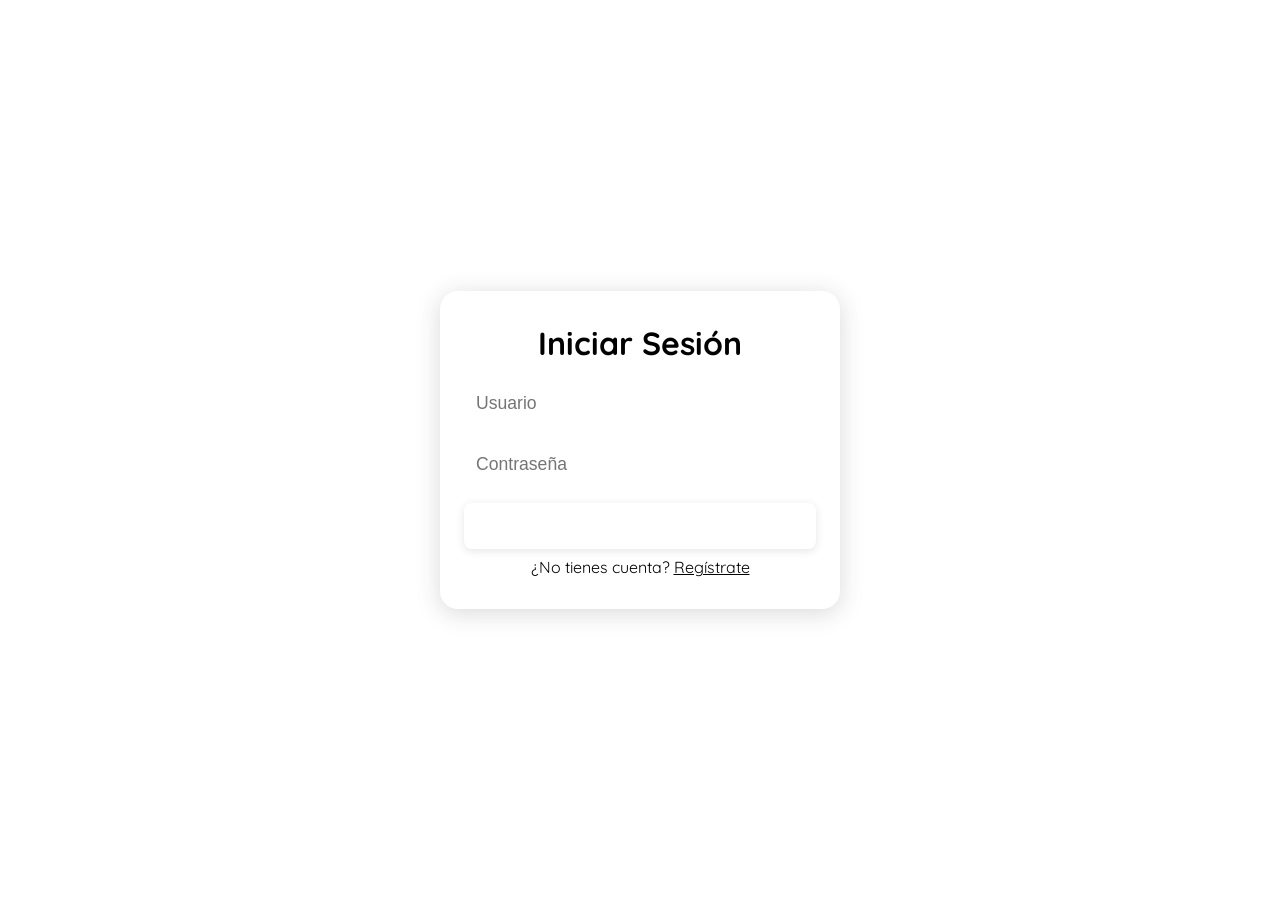
<file: acceso.html>
<!DOCTYPE html>
<html lang="es">
<head>
  <meta charset="UTF-8" />
  <meta name="viewport" content="width=device-width, initial-scale=1.0"/>
  <title>Acceso - Hospedaje Tauramena</title>
  <link href="https://fonts.googleapis.com/css2?family=Quicksand:wght@400;700&display=swap" rel="stylesheet">
  <link rel="stylesheet" href="estilos.css">
  <style>
    body { display: flex; align-items: center; justify-content: center; min-height: 100vh; background: linear-gradient(120deg, var(--verde-claro) 60%, var(--azul-cielo) 100%); }
    .acceso-container { background: #fff; border-radius: 18px; box-shadow: 0 4px 24px rgba(44,44,44,0.18); padding: 32px 24px; max-width: 400px; width: 100%; }
    .acceso-container h2 { text-align: center; color: var(--verde-naturaleza); margin-bottom: 18px; font-size: 2rem; }
    .acceso-container form { display: flex; flex-direction: column; gap: 16px; }
    .acceso-container input { padding: 12px; border-radius: 8px; border: 1.5px solid var(--verde-naturaleza); font-size: 1.1rem; }
    .acceso-container button { background: var(--verde-naturaleza); color: #fff; font-size: 1.2rem; padding: 12px; border: none; border-radius: 8px; cursor: pointer; box-shadow: 0 2px 8px rgba(44,44,44,0.12); transition: background 0.3s; font-weight: bold; }
    .acceso-container .switch-link { text-align: center; font-size: 1rem; margin-top: 8px; }
    .acceso-container .switch-link a { color: var(--verde-naturaleza); text-decoration: underline; cursor: pointer; }
  </style>
</head>
<body>
  <div class="acceso-container">
    <section id="login" style="display:block;">
      <h2>Iniciar Sesión</h2>
      <form id="form-login">
        <input type="text" id="login-user" placeholder="Usuario" required>
        <input type="password" id="login-pass" placeholder="Contraseña" required>
        <button type="submit">Entrar</button>
      </form>
      <div class="switch-link">¿No tienes cuenta? <a onclick="mostrarRegistro()">Regístrate</a></div>
    </section>
    <section id="registro" style="display:none;">
      <h2>Registro de Usuario</h2>
      <form id="form-registro">
        <input type="text" id="reg-user" placeholder="Usuario" required>
        <input type="email" id="reg-email" placeholder="Correo electrónico" required>
        <input type="password" id="reg-pass" placeholder="Contraseña" required>
        <button type="submit">Registrar</button>
      </form>
      <div class="switch-link">¿Ya tienes cuenta? <a onclick="mostrarLogin()">Inicia sesión</a></div>
    </section>
  </div>
  <script>
    function mostrarRegistro() {
      document.getElementById('login').style.display = 'none';
      document.getElementById('registro').style.display = 'block';
    }
    function mostrarLogin() {
      document.getElementById('registro').style.display = 'none';
      document.getElementById('login').style.display = 'block';
    }
    // Registro
    document.getElementById('form-registro').addEventListener('submit', function(e) {
      e.preventDefault();
      var usuario = document.getElementById('reg-user').value;
      var correo = document.getElementById('reg-email').value;
      var contrasena = document.getElementById('reg-pass').value;
      if(usuario && correo && contrasena) {
        var usuarios = JSON.parse(localStorage.getItem('usuarios') || '[]');
        if(usuarios.find(u => u.usuario === usuario)) {
          alert('El usuario ya existe.');
        } else {
          usuarios.push({usuario, correo, contrasena});
          localStorage.setItem('usuarios', JSON.stringify(usuarios));
          alert('¡Usuario registrado exitosamente!');
          document.getElementById('form-registro').reset();
          mostrarLogin();
        }
      } else {
        alert('Por favor, completa todos los campos.');
      }
    });
    // Login
    document.getElementById('form-login').addEventListener('submit', function(e) {
      e.preventDefault();
      var usuario = document.getElementById('login-user').value;
      var contrasena = document.getElementById('login-pass').value;
      var usuarios = JSON.parse(localStorage.getItem('usuarios') || '[]');
      var encontrado = usuarios.find(u => u.usuario === usuario && u.contrasena === contrasena);
      if(encontrado) {
        localStorage.setItem('usuarioActivo', usuario);
        document.getElementById('form-login').reset();
        // Mensaje personalizado antes de redirigir
        let mensaje = document.createElement('div');
        mensaje.textContent = '¡Bienvenido, ' + usuario + '! Serás redirigido a la página principal.';
        mensaje.style = 'background: #eaf6f6; color: #388e3c; font-size: 1.2rem; text-align: center; padding: 18px; border-radius: 12px; margin-top: 18px; font-weight: bold;';
        document.querySelector('.acceso-container').appendChild(mensaje);
        setTimeout(function(){ window.location.href = 'INICIO1.HTML'; }, 1800);
      } else {
        alert('Usuario o contraseña incorrectos.');
      }
    });
  </script>
</body>
</html>
</file>
<file: estilos.css>
/* Modal para ampliar imagen */
.img-modal {
  display:none; position:fixed; z-index:9999; left:0; top:0; width:100vw; height:100vh; background:rgba(44,44,44,0.7); justify-content:center; align-items:center;
}
.img-modal img {
  max-width:90vw; max-height:90vh; border-radius:16px; box-shadow:0 4px 24px #0008;
}
.img-modal.active { display:flex; }
/* Fondo visual para el header */
/* Header visual mejorado */
:root {
  --color-primario: #388e3c;
  --color-secundario: #2f80ed;
  --color-acento: #ffd700;
  --color-fondo: #f5f3e7;
  --color-blanco: #fff;
  --color-gris: #eaf6f6;
  --color-hover: #7c3aed;
  --color-shadow: rgba(44,44,44,0.13);
  --color-tarjeta: #ffffff;
  --color-tarjeta-hover: #f3e8ff;
}

body {
  background: linear-gradient(90deg, var(--color-fondo-inicio) 0%, var(--color-fondo-final) 100%);
  color: var(--color-primario);
  font-family: 'Quicksand', 'Segoe UI', sans-serif;
}

.header-text {
  background: linear-gradient(120deg, var(--color-blanco) 60%, var(--color-tarjeta) 100%);
  border-radius: 32px;
  box-shadow: 0 8px 32px var(--color-shadow), 0 2px 8px var(--color-shadow);
  padding: 40px 0 32px 0;
  margin-bottom: 18px;
  border: 2px solid var(--color-primario);
  display: flex;
  flex-direction: column;
  align-items: center;
  gap: 24px;
  justify-content: center;
  position: relative;
  overflow: hidden;
  animation: fadeInDown 1s;
}

.header-text h1 {
  font-size: 3.1rem;
  color: var(--color-primario);
  text-shadow: 0 4px 18px var(--color-gris), 0 2px 12px var(--color-acento);
  font-weight: 800;
  margin-bottom: 0;
  display: flex;
  align-items: center;
  gap: 16px;
  justify-content: center;
  text-align: center;
  letter-spacing: 2px;
}

.header-text .logo {
  height: 110px;
  width: auto;
  margin-left: 20px;
  margin-right: 20px;
  box-shadow: 0 4px 24px var(--color-shadow), 0 2px 8px var(--color-shadow);
  border-radius: 18px;
  transition: transform 0.4s;
}
.header-text .logo:hover {
  transform: scale(1.08) rotate(-3deg);
}

.header-text .frase {
  font-size: 2.1rem;
  color: var(--color-secundario);
  margin-top: 18px;
  font-weight: 600;
  letter-spacing: 2px;
  text-align: center;
  text-shadow: 0 2px 12px var(--color-gris), 0 1px 8px var(--color-acento);
}

/* Animación para el header */
@keyframes fadeInDown {
  from { opacity: 0; transform: translateY(-40px); }
  to { opacity: 1; transform: translateY(0); }
}

/* Botón flotante para ir arriba */
#btn-top {
  position: fixed;
  bottom: 32px;
  right: 32px;
  background: var(--color-hover);
  color: var(--color-blanco);
  border: none;
  border-radius: 50%;
  width: 48px;
  height: 48px;
  font-size: 2rem;
  box-shadow: 0 4px 16px var(--color-shadow);
  cursor: pointer;
  opacity: 0.8;
  z-index: 9999;
  transition: background 0.3s, transform 0.3s;
}
#btn-top:hover {
  background: var(--color-acento);
  color: var(--color-primario);
  transform: scale(1.1);
}

/* Tarjetas con animación y colores modernos */
.tarjeta-hotel, .tarjeta-cabana {
  background: linear-gradient(120deg, var(--color-tarjeta) 60%, var(--color-tarjeta-hover) 100%);
  padding: 22px 18px 18px 18px;
  border-radius: 20px;
  box-shadow: 0 8px 32px var(--color-shadow), 0 2px 8px var(--color-shadow);
  cursor: pointer;
  transition: box-shadow 0.3s, transform 0.3s, background 0.3s;
  border: 2px solid var(--color-primario);
  opacity: 0;
  animation: fadeIn 1.2s forwards;
}
.tarjeta-hotel:hover, .tarjeta-cabana:hover {
  transform: translateY(-8px) scale(1.04);
  box-shadow: 0 16px 32px var(--color-shadow);
  background: linear-gradient(120deg, var(--color-acento) 80%, var(--color-primario) 100%);
}

/* Botones y enlaces con efecto moderno */
button, .sidebar a {
  transition: background 0.3s, color 0.3s, box-shadow 0.3s, transform 0.2s;
  border-radius: 8px;
}
button:hover, .sidebar a:hover {
  background: var(--color-hover);
  color: var(--color-blanco);
  box-shadow: 0 4px 16px var(--color-shadow);
  transform: scale(1.08);
}

/* Loader animado */
#loader {
  position: fixed;
  top: 0; left: 0; right: 0; bottom: 0;
  background: rgba(255,255,255,0.7);
  display: flex;
  align-items: center;
  justify-content: center;
  z-index: 99999;
}
#loader .spinner {
  border: 6px solid var(--color-gris);
  border-top: 6px solid var(--color-hover);
  border-radius: 50%;
  width: 60px;
  height: 60px;
  animation: spin 1s linear infinite;
}
@keyframes spin {
  0% { transform: rotate(0deg); }
  100% { transform: rotate(360deg); }
}
.header-text {
  background: linear-gradient(120deg, #e2f7e1 60%, #fffbe6 100%);
  border-radius: 24px;
  box-shadow: 0 8px 32px rgba(44,44,44,0.13), 0 2px 8px rgba(44,44,44,0.10);
  padding: 32px 0;
  margin-bottom: 16px;
  border: 2px solid #b2dfdb;
  display: flex;
  align-items: center;
  gap: 24px;
  justify-content: center;
}
.header-text h1 {
  font-size: 3.1rem;
  color: #388e3c;
  text-shadow: 0 4px 18px #b2dfdb, 0 2px 12px #fff7ae;
  font-weight: 800;
  margin-bottom: 0;
  display: flex;
  align-items: center;
  gap: 16px;
  justify-content: center;
  text-align: center;
}
.header-text .logo {
  height: 110px;
  width: auto;
  margin-left: 20px;
  margin-right: 20px;
  box-shadow: 0 4px 24px rgba(56,142,60,0.18), 0 2px 8px rgba(44,44,44,0.10);
  border-radius: 18px;
}
.header-text .frase {
  font-size: 2.1rem;
  color: #e0eaf7;
  margin-top: 18px;
  font-weight: 600;
  letter-spacing: 2px;
  text-align: center;
  text-shadow: 0 2px 12px #b2dfdb, 0 1px 8px #fffbe6;
}
/* Mejoras responsive generales */
@media (max-width: 900px) {
  .container { flex-direction: column; }
  .sidebar {
    position: fixed;
    left: -240px;
    top: 0;
    height: 100vh;
    z-index: 2000;
    transition: left 0.4s;
    width: 220px;
  }
  .sidebar.visible { left: 0; }
  #btn-menu {
    display: block;
    position: fixed;
    top: 24px;
    left: 24px;
    background: var(--azul-claro);
    color: var(--blanco);
    border: none;
    border-radius: 50%;
    width: 44px;
    height: 44px;
    font-size: 1.7rem;
    z-index: 2100;
    box-shadow: 0 2px 8px rgba(44,44,44,0.12);
    cursor: pointer;
  }
  .tarjetas-hoteles, .tarjetas-cabanas {
    grid-template-columns: 1fr 1fr;
    gap: 18px 12px;
  }
  .logo { height: 60px; }
  header { flex-direction: column; padding: 18px; }
}

@media (max-width: 600px) {
  .content { padding: 8px; }
  .header-text h1 { font-size: 1.2rem; }
  .banner-outside { font-size: 0.95rem; padding: 7px; }
  .tarjeta-hotel, .tarjeta-cabana { padding: 8px; border-radius: 12px; }
  .tarjetas-hoteles, .tarjetas-cabanas {
    grid-template-columns: 1fr;
    gap: 12px 0;
  }
  .sidebar { width: 180px; padding: 18px 8px; }
  .logo { height: 40px; }
  header { flex-direction: column; padding: 10px; }
  .carrusel img, .imagenes-carrusel img {
    max-width: 100%;
    height: auto;
    border-radius: 10px;
  }
  .servicio-icon svg { width: 24px; height: 24px; }
  .sidebar a { font-size: 1rem; }
}
/* Estilos adicionales extraídos del HTML */
.tarjeta-hotel, .tarjeta-cabana {
  will-change: transform, box-shadow;
}
.tarjeta-hotel:hover, .tarjeta-cabana:hover {
  box-shadow: 0 16px 32px rgba(44,44,44,0.22), 0 2px 8px rgba(44,44,44,0.10);
  transform: translateY(-10px) scale(1.05);
  transition: box-shadow 0.3s, transform 0.3s;
}
button, .sidebar a {
  transition: background 0.3s, color 0.3s, box-shadow 0.3s, transform 0.2s;
}
button:hover, .sidebar a:hover {
  box-shadow: 0 4px 16px rgba(44,44,44,0.18);
  transform: scale(1.08);
}
.overlay-tarjeta {
  backdrop-filter: blur(6px);
  background-color: rgba(0,0,0,0.6);
}
.seccion.activa {
  animation: fadeIn 0.7s;
}
@keyframes fadeIn {
  from { opacity: 0; transform: translateY(30px); }
  to { opacity: 1; transform: translateY(0); }
}
.indicadores-carrusel {
  display: flex;
  justify-content: center;
  gap: 8px;
  margin-top: 8px;
}
.indicador-carrusel {
  width: 10px;
  height: 10px;
  border-radius: 50%;
  background: var(--gris-claro);
  border: 2px solid var(--azul-claro);
  cursor: pointer;
  transition: background 0.3s, border 0.3s;
}
.indicador-carrusel.activo {
  background: var(--dorado);
  border-color: var(--azul-suave);
}
@media (max-width: 900px) {
  .container { flex-direction: column; }
  .sidebar {
    position: fixed;
    left: -240px;
    top: 0;
    height: 100vh;
    z-index: 2000;
    transition: left 0.4s;
  }
  .sidebar.visible {
    left: 0;
  }
  #btn-menu {
    display: block;
    position: fixed;
    top: 24px;
    left: 24px;
    background: var(--azul-claro);
    color: var(--blanco);
    border: none;
    border-radius: 50%;
    width: 44px;
    height: 44px;
    font-size: 1.7rem;
    z-index: 2100;
    box-shadow: 0 2px 8px rgba(44,44,44,0.12);
    cursor: pointer;
  }
}
@media (max-width: 600px) {
  .content { padding: 12px; }
  .header-text h1 { font-size: 1.5rem; }
  .banner-outside { font-size: 1rem; padding: 10px; }
  .tarjeta-hotel, .tarjeta-cabana { padding: 8px; }
}
/* Estilos principales para la página de hospedaje en Tauramena */
:root {
  /* Degradado suave para el fondo principal */
  --color-fondo-inicio: #f9fafb;
  --color-fondo-final: #e3f0ff;
  --color-primario: #6fcf97;
  --color-secundario: #56ccf2;
  --color-acento: #ffe082;
  --color-blanco: #fff;
  --color-gris: #e3f0ff;
  --color-hover: #7c3aed;
  --color-shadow: rgba(44,44,44,0.13);
  --color-tarjeta: #ffffff;
  --color-tarjeta-hover: #f3f8fd;
  /* Otros colores suaves */
  --verde-suave: #b2e9c7;
  --azul-suave: #b2eaff;
  --amarillo-suave: #fffde7;
  --gris-suave: #f5f7fa;
}

* { box-sizing: border-box; margin: 0; padding: 0; transition: background 0.3s, color 0.3s, box-shadow 0.3s, border 0.3s; }
body { font-family: 'Quicksand', 'Segoe UI', sans-serif; background: linear-gradient(120deg, var(--verde-claro) 60%, var(--azul-cielo) 100%); color: var(--contraste-fuerte); }

header {
  background: linear-gradient(90deg, var(--verde-naturaleza) 70%, var(--dorado) 100%);
  padding: 30px;
  display: flex;
  align-items: center;
  justify-content: space-between;
  box-shadow: 0 4px 16px rgba(34, 84, 61, 0.15);
  transition: background 0.4s, box-shadow 0.4s;
}
.logo { height: 100px; width: auto; }
.header-text { flex-grow: 1; text-align: center; padding-right: 20px; }
.header-text h1 { margin-bottom: 5px; font-size: 2.3rem; font-weight: 700; letter-spacing: 1.5px; color: var(--azul-oscuro); text-shadow: 1px 1px 8px var(--gris-claro); font-family: 'Quicksand', 'Segoe UI', sans-serif; }
.frase { font-style: italic; color: var(--cafe-oscuro); font-size: 1.15rem; margin-top: 8px; letter-spacing: 1px; font-family: 'Quicksand', 'Segoe UI', sans-serif; }

.container { display: flex; }
.sidebar {
  width: 230px;
  background: linear-gradient(90deg, var(--color-fondo-inicio) 0%, var(--color-fondo-final) 100%);
  padding: 32px 22px 32px 22px;
  height: 100vh;
  position: sticky;
  top: 0;
  box-shadow: 0 8px 32px rgba(44,44,44,0.18), 0 2px 8px rgba(44,44,44,0.10);
  border-top-right-radius: 32px;
  border-bottom-right-radius: 32px;
  border-left: 4px solid #7c3aed;
  border-right: 2px solid #e3f0ff;
  border-top: 2px solid #e3f0ff;
  border-bottom: 2px solid #e3f0ff;
  transition: background 0.4s, box-shadow 0.3s, border 0.3s;
  display: flex;
  flex-direction: column;
  align-items: flex-start;
  gap: 12px;
  filter: drop-shadow(0 4px 24px rgba(44,44,44,0.10));
}
.sidebar ul { list-style: none; padding: 0; }
.sidebar li { margin-bottom: 20px; }
.sidebar a {
  color: #2d2d2d;
  text-shadow: 0 2px 12px #388e3c, 0 1px 8px #7fffd4;
  text-decoration: none;
  font-weight: 700;
  cursor: pointer;
  font-size: 1.18rem;
  letter-spacing: 1.5px;
  transition: color 0.3s, text-shadow 0.3s;
  font-family: 'Quicksand', 'Segoe UI', sans-serif;
  display: flex;
  align-items: center;
  gap: 12px;
  padding: 10px 0 10px 8px;
  border-radius: 12px;
  box-shadow: 0 2px 8px rgba(44,44,44,0.08);
}
.sidebar a:hover {
  color: #97c3e7;
  background: linear-gradient(90deg,#fffbe6 60%,#7fffd4 100%);
  text-shadow: 0 0 12px #7c3aed, 0 0 8px #7fffd4;
  box-shadow: 0 4px 16px rgba(44,44,44,0.10);
}

.banner-outside {
  background: linear-gradient(90deg, #e3f0ff 80%, #b2eaff 100%);
  color: #388e3c;
  text-align: center;
  padding: 16px 24px;
  font-size: 1.3rem;
  font-weight: 700;
  box-shadow: 0 4px 16px rgba(34,84,61,0.10);
  margin-bottom: 22px;
  border-radius: 12px;
  letter-spacing: 1px;
}

.bienvenida {
  height: calc(100vh - 180px);
  background: linear-gradient(120deg, #e3f0ff 60%, #b2eaff 100%);
  background-image: url('fondo.jpeg');
  background-size: cover;
  background-position: center;
  filter: brightness(1.05) saturate(1.2);
}

.tarjeta-hotel, .tarjeta-cabana {
  background: linear-gradient(120deg, var(--azul-cielo) 60%, var(--verde-claro) 100%);
  padding: 22px 18px 18px 18px;
  border-radius: 20px;
  box-shadow: 0 8px 32px rgba(34,84,61,0.13), 0 2px 8px rgba(34,84,61,0.10);
  cursor: pointer;
  transition: box-shadow 0.3s, transform 0.3s, background 0.3s;
  opacity: 0;
  border: 2px solid var(--verde-naturaleza);
}
.tarjeta-hotel:hover, .tarjeta-cabana:hover {
  transform: translateY(-8px) scale(1.04);
  box-shadow: 0 16px 32px rgba(34,84,61,0.22), 0 2px 8px rgba(34,84,61,0.10);
  background: linear-gradient(120deg, var(--dorado) 80%, var(--verde-naturaleza) 100%);
}

/* ...agrega aquí el resto de tus estilos personalizados... */
</file>
